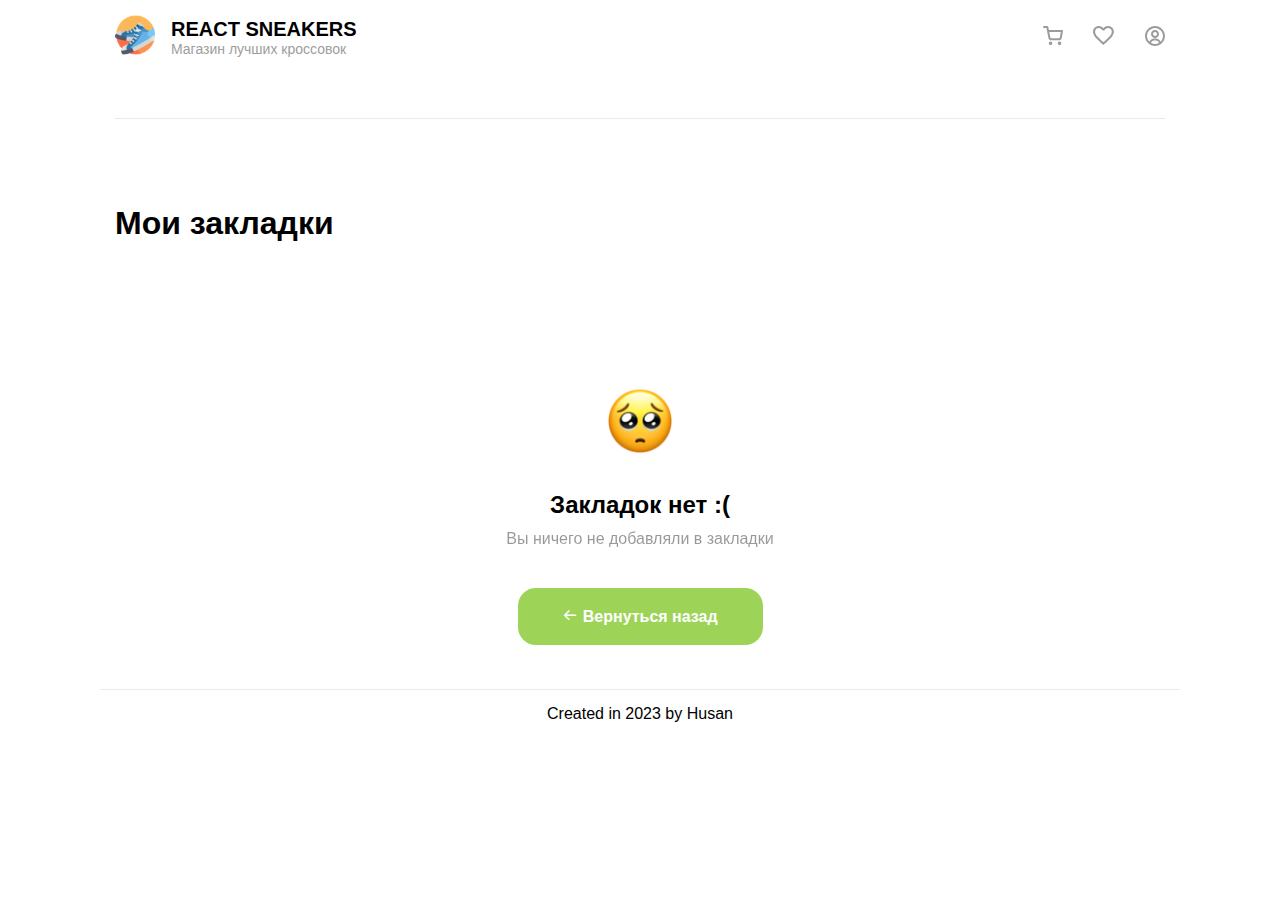
<file: favoriteSeakers.html>
<!DOCTYPE html>
<html lang="en">
  <head>
    <meta charset="UTF-8" />
    <meta name="viewport" content="width=device-width, initial-scale=1.0" />
    <title>REACT SNEAKERS || Javascriptp</title>
    <link rel="icon" href="img/logo.svg" />
    <link
      href="https://unpkg.com/boxicons@2.1.4/css/boxicons.min.css"
      rel="stylesheet"
    />
    <link rel="stylesheet" href="css/main.css" />
  </head>
  <body>
    <header class="header">
      <div class="container">
        <nav class="nav">
          <div class="logo__box">
            <div class="logo__box-mini" style="cursor: pointer">
              <a href="index.html"><img src="img/logo.svg" alt="" /></a>
            </div>
            <div class="logo__box-mini" style="cursor: pointer">
              <h3 class="title">REACT SNEAKERS</h3>
              <h4 class="title-h4">Магазин лучших кроссовок</h4>
            </div>
          </div>

          <div class="item-icon">
            <button class="korzina"><img src="img/k.svg" alt="" /></button>
            <button>
              <a href="favoriteSeakers.html"
                ><img src="img/like.svg" alt=""
              /></a>
            </button>
            <button><img src="img/accont.svg" alt="" /></button>
          </div>
        </nav>
        <div class="linia"></div>
      </div>
    </header>

    <main class="main">
      <!-- component basket -->
      <div class="container">
        <h2 class="box-mini-h2-two">Мои закладки</h2>
        <div class="modal">
          <div class="back">
            <h2 class="modal-h2">Корзина</h2>
            <h2 class="icon-back">
              <button class="back-btn">
                <i class="bx bx-arrow-back"></i> <span>назад</span>
              </button>
            </h2>
          </div>

          <div class="modal__box">
            <img class="modal-img" src="img/box.png" alt="" />
            <h3 class="modal-h3">Корзина пустая</h3>
            <p class="modal-p">
              Добавьте хотя бы одну пару кроссовок, чтобы сделать заказ.
            </p>
            <button class="modal__btn">
              <i class="bx bx-arrow-back"></i> Вернуться назад
            </button>
          </div>
        </div>
        <div class="bg-reomov"></div>
      </div>
      <!-- component basket -->

      <!-- this product snaekers -->

      <div class="container">
        <div class="cotalock-box2"></div>
      </div>
      <!-- this product snaekers -->

      <!-- this favorite nall code -->

      <div class="fav-nall">
        <img class="fav-crae" src="img/crae.svg" alt="" />
        <h3 class="fav-title">Закладок нет :(</h3>
        <p class="fav-txt">Вы ничего не добавляли в закладки</p>
        <button class="modal__btn">
          <a href="index.html">
            <i class="bx bx-arrow-back"></i> Вернуться назад</a
          >
        </button>
      </div>

      <!-- this favorite nall code -->
    </main>

    <!-- footer -->
    <footer class="footer">
      <div class="linia"></div>
      <a href="https://t.me/DevHusan" class="my__title"
        >Created in 2023 by Husan</a
      >
    </footer>
    <!-- footer -->

    <!-- js link -->

    <script>
      const cotalockBox2 = document.querySelector(".cotalock-box2");
      const favNull = document.querySelector(".fav-nall");
      const favoriteSneakers = JSON.parse(localStorage.getItem("fav"));

      if (favoriteSneakers && favoriteSneakers.length > 0) {
        for (let i = 0; i < favoriteSneakers.length; i++) {
          const product = favoriteSneakers[i];
          cotalockBox2.innerHTML += `<div class="cotalock-box-mini">
        <i class="bx bxs-heart like active" onclick="removeFav(event, ${product.id})"></i>
        <img class="sum-img" src="${product.img}" alt="" />
        <p class="box-p">Мужские Кроссовки ${product.name}</p>
        <div class="txt-box">
          <div class="txt-box-mini">
            <p class="sum">Цена:</p>
            <span class="sum-span">${product.price} руб.</span>
          </div>
          <div class="txt-box-mini">
            <button class="btn-add">
              <img class="plus" src="img/plus.svg" alt="" />
              <img class="galochka" src="img/galochka.svg" alt="" />
            </button>
          </div>
        </div>
      </div>`;

          favNull.classList.add("active");
        }
      }

      function removeFav(event, id) {
        const productElement = event.target.closest(".cotalock-box-mini");
        if (productElement) {
          productElement.remove();

          const productIndex = favoriteSneakers.findIndex(
            (item) => item.id == id
          );
          if (productIndex !== -1) {
            favoriteSneakers.splice(productIndex, 1);
            localStorage.setItem("fav", JSON.stringify(favoriteSneakers));
          }
        }

        if (favoriteSneakers.length === 0) {
          favNull.classList.remove("active");
        }
      }
    </script>

    <!-- js link -->
  </body>
</html>
</file>
<file: css/main.css>
* {
    margin: 0;
    padding: 0;
    box-sizing: border-box;
    font-family: sans-serif;
}

body {
    position: relative;
}

.container {
    width: 100%;
    max-width: 1080px;
    margin: 0 auto;
    padding: 0 15px;
}

ul li {
    list-style: none;
}

a {
    text-decoration: none;
}

.loading {
    position: fixed;
    width: 100%;
    height: 100%;
    background: #fff;
    display: flex;
    justify-content: center;
    align-items: center;
    z-index: 9999;
}

body::-webkit-scrollbar {
    background: #9d9d9d;
    width: 5px;
    border-radius: 10px;
}

body::-webkit-scrollbar-track {
    background: #8bb43c;
    width: 3px;
    border-radius: 10px;
}

/* /////////////////////////////////////////////////////////////////////// */

.nav {
    display: flex;
    justify-content: space-between;
    align-items: center;
    padding: 15px 0;
}

.logo__box {
    display: flex;
    align-items: center;
    gap: 16px;
}

.title {
    color: #000;
    font-size: 20px;
    font-weight: 700;
    text-transform: uppercase;
}

.title-h4 {
    color: #9d9d9d;
    font-size: 14px;
    font-weight: 400;
}

.item-icon {
    display: flex;
    gap: 30px;
}

.item-icon button {
    border: none;
    background: none;
    cursor: pointer;
}

.linia {
    width: 100%;
    max-width: 1080px;
    height: 1px;
    background: #eaeaea;
    margin: 0 auto;
    margin-top: 44px;
}

.bg__box {
    width: 100%;
    max-width: 960px;
    min-height: 300px;
    border-radius: 20px;
    background: #f4efe9;
    margin: 0 auto;
    display: flex;
    margin-top: 45px;
}

.bg__Box-mini {
    width: 100%;
}

.bg__Box-mini img {
    max-width: 100%;
    display: flex;
    justify-content: center;
    align-items: center;
    margin-top: 20px;
}

.brand {
    padding: 16px 20px;
}

.bg-title {
    color: #000;
    font-size: 38px;
    font-weight: 700;
    width: 240.545px;
    height: 102.545px;
    margin: 15px 61px;
}

.bg-title span {
    color: #8bb43c;
    font-size: 38px;
    font-weight: 700;
}

.buy {
    width: 100%;
    max-width: 177px;
    height: 47px;
    border-radius: 110px;
    background: #a5d364;
    border: none;
    cursor: pointer;
    color: #fff;
    text-align: center;
    font-size: 16px;
    font-weight: 700;
    text-transform: uppercase;
    margin: 0 60px;
}

.main__title-box {
    display: flex;
    justify-content: space-between;
    margin-top: 39px;
    flex-wrap: wrap;
}

.box-mini-h2 {
    color: #000;
    font-size: 32px;
    font-weight: 700;
}

.box-mini-h2-two {
    color: #000;
    font-size: 32px;
    font-weight: 700;
    margin-top: 86px;
}

.box-mini input {
    width: 250px;
    height: 45px;
    border-radius: 10px;
    border: 1px solid #f3f3f3;
    padding: 0 10px;
    outline: none;
    font-size: 14px;
    font-weight: 400;
}

.cotalock-box {
    margin-top: 40px;
    display: flex;
    gap: 40px;
    flex-wrap: wrap;
    justify-content: center;
    align-items: center;
}

.cotalock-box2 {
    margin-top: 50px;
    display: flex;
    flex-wrap: wrap;
    gap: 30px;
}

.sum-img {
    width: 100%;
    max-width: 133px;
    min-height: 112px;
    margin-left: 40px;
}

.cotalock-box-mini {
    position: relative;
    width: 210px;
    height: 260px;
    border: 1px solid #f3f3f3;
    background: #fff;
    border-radius: 40px;
    transition: 0.4s ease;
}

.cotalock-box-mini:hover {
    border: 1px solid #f8f8f8;
    box-shadow: 0px 14px 30px 0px rgba(0, 0, 0, 0.05);
}

.box-p {
    color: #000;
    font-size: 14px;
    font-weight: 400;
    margin: 0 auto;
    text-align: center;
    width: 150px;
    padding: 14px 0;
}

.sum {
    color: #bdbdbd;
    font-size: 11px;
    font-weight: 500;
    text-transform: uppercase;
}

.sum-span {
    color: #000;
    font-size: 14px;
    font-weight: 700;
    padding: 2px 0;
}

.txt-box {
    display: flex;
    justify-content: center;
    align-items: center;
    gap: 39px;
}

.plus {
    cursor: pointer;
}

.like {
    position: absolute;
    top: 0;
    left: 0;
    color: #ececec;
    font-size: 24px;
    margin: 15px 20px;
    padding: 5px 3px;
    cursor: pointer;
    width: 32px;
    height: 32px;
    border: solid 1px #fef0f0;
    border-radius: 10px;
}

.modal {
    position: fixed;
    top: 0;
    right: -1000px;
    width: 100%;
    max-width: 385px;
    min-height: 1059px;
    background: #fff;
    box-shadow: -10px 4px 24px 0px rgba(0, 0, 0, 0.1);
    transition: 1s ease;
    z-index: 2;
}

.modal-h2 {
    color: #000;
    font-size: 24px;
    font-weight: 700;
    padding: 32px 30px;
}

.modal__box {
    display: flex;
    justify-content: center;
    align-items: center;
    flex-direction: column;
    text-align: center;
    min-height: 100dvh;
}

.modal__box.active {
    display: none;
}

.modal-img {
    padding: 21px 0;
}

.modal-h3 {
    color: #000;
    font-size: 22px;
    font-weight: 600;
}

.modal-p {
    color: #000;
    text-align: center;
    font-size: 16px;
    font-weight: 400;
    line-height: 24px;
    width: 285px;
    opacity: 0.4;
    padding: 9px 0;
}

.modal__btn {
    color: #fff;
    text-align: center;
    font-size: 16px;
    font-weight: 600;
    padding: 19px 0;
    width: 100%;
    max-width: 245px;
    min-height: 55px;
    border-radius: 18px;
    background: #9dd458;
    border: none;
    margin-top: 40px;
    cursor: pointer;
    transition: 1s ease;
    display: flex;
    align-items: center;
    justify-content: center;
    gap: 15px;
}

.bg-reomov {
    position: fixed;
    display: none;
    top: 0;
    left: 0;
    bottom: 0;
    right: 0;
    width: 100%;
    height: 100vh;
    opacity: 0.5;
    background: #000;
    z-index: 1;
}

.galochka {
    display: none;
    cursor: pointer;
}

.btn-add {
    cursor: pointer;
    border: none;
    background: none;
}

.my__title {
    display: flex;
    justify-content: center;
    align-items: center;
    margin: 15px 0;
    color: #000;
    transition: 0.4s ease;
}

.my__title:hover {
    color: #9dd458;
}

.back {
    display: flex;
    justify-content: space-between;
    align-items: center;
}

.back-btn {
    border: none;
    outline: none;
    background: transparent;
    display: flex;
    align-items: center;
    gap: 10px;
    margin: 0 30px;
    transition: 0.4s ease;
    cursor: pointer;
}

.back-btn:hover {
    color: #8bb43c;
}

.back-btn i {
    font-size: 25px;
}

.back-btn span {
    font-size: 16px;
    font-weight: 500;
}

/* //////////////// active js class /////////////////////////////////////// */
.active.active {
    right: 0;
}

.bg-reomov.active {
    display: block;
}

.like.active {
    color: #ff8585;
    background: #fef0f0;
}

.plus.active {
    display: none;
}

.galochka.active {
    display: block;
}

.modal__box-two {
    width: 520px;
    height: 450px;
    overflow-y: scroll;
}

.modal__box-two__item {
    border: 1px solid #f3f3f3;
    border-radius: 20px;
    width: 325px;
    height: 119px;
    margin: 31px 30px;
}

.item {
    display: flex;
    justify-content: space-between;
    align-items: center;
    border: 1px solid #f3f3f3;
    border-radius: 20px;
    width: 325px;
    height: 119px;
}

.product__img {
    width: 70px;
    height: 70px;
    margin: 20px;
}

.product__name {
    font-size: 14px;
    color: #000;
    font-weight: 400;
    margin: 8px 0;
}

.product__dell {
    margin: 20px;
    cursor: pointer;
    padding: 8px;
    border-radius: 6px;
    border: solid 1px #b5b5b5;
}

.product__price {
    font-weight: 700;
}

.price-rel {
    position: relative;
}

.price {
    position: absolute;
    top: 0;
    left: 0;
    right: 0;
    display: flex;
    justify-content: space-between;
    margin: 20px 30px;
}

.price__txt {
    font-size: 16px;
    font-weight: 700;
    color: #8bb43c;
}

.fav-nall {
    display: flex;
    justify-content: center;
    align-items: center;
    flex-direction: column;
    margin-top: 70px;
}

.fav-nall.active {
    display: none;
}

.fav-nall a {
    color: #fff;
}

.fav-crae {
    width: 70px;
    height: 70px;
    margin: 24px 0;
}

.fav-title {
    font-weight: 600;
    font-size: 24px;
    text-align: center;
    color: #000;
    padding: 11px 0;
}

.fav-txt {
    font-weight: 400;
    font-size: 16px;
    text-align: center;
    color: #000;
    opacity: 0.4;
}

.undefind__box {
    display: none;
}

.undefind__box.active {
    display: block;
}

.undefind__product {
    display: flex;
    justify-content: center;
    align-items: center;
    flex-direction: column;
    gap: 30px;
    margin-top: 30px;
}

.undefind__product img {
    width: 70px;
    height: 70px;
}

.undefind__product h3 {
    font-weight: 600;
    font-size: 24px;
    text-align: center;
    color: #000;
}

/* meadia.css */

@media (max-width: 992px) {
    .bg__box {
        flex-wrap: wrap;
    }
}

@media (max-width: 546px) {
    .main__title-box {
        justify-content: center;
        align-items: center;
        gap: 30px;
        flex-direction: column;
    }
}

@media (max-width: 992px) {
    .price {
        margin: 40px 30px;
    }

    .cotalock-box2 {
        justify-content: center;
        align-items: center;
    }
}

@media (max-width: 412px) {
    .title {
        font-size: 17px;
    }

    .title-h4 {
        font-size: 12px;
    }
}

@media (max-width: 360px) {
    .title {
        font-size: 14px;
    }

    .title-h4 {
        font-size: 10px;
    }
}

/* meadia.css */
</file>
